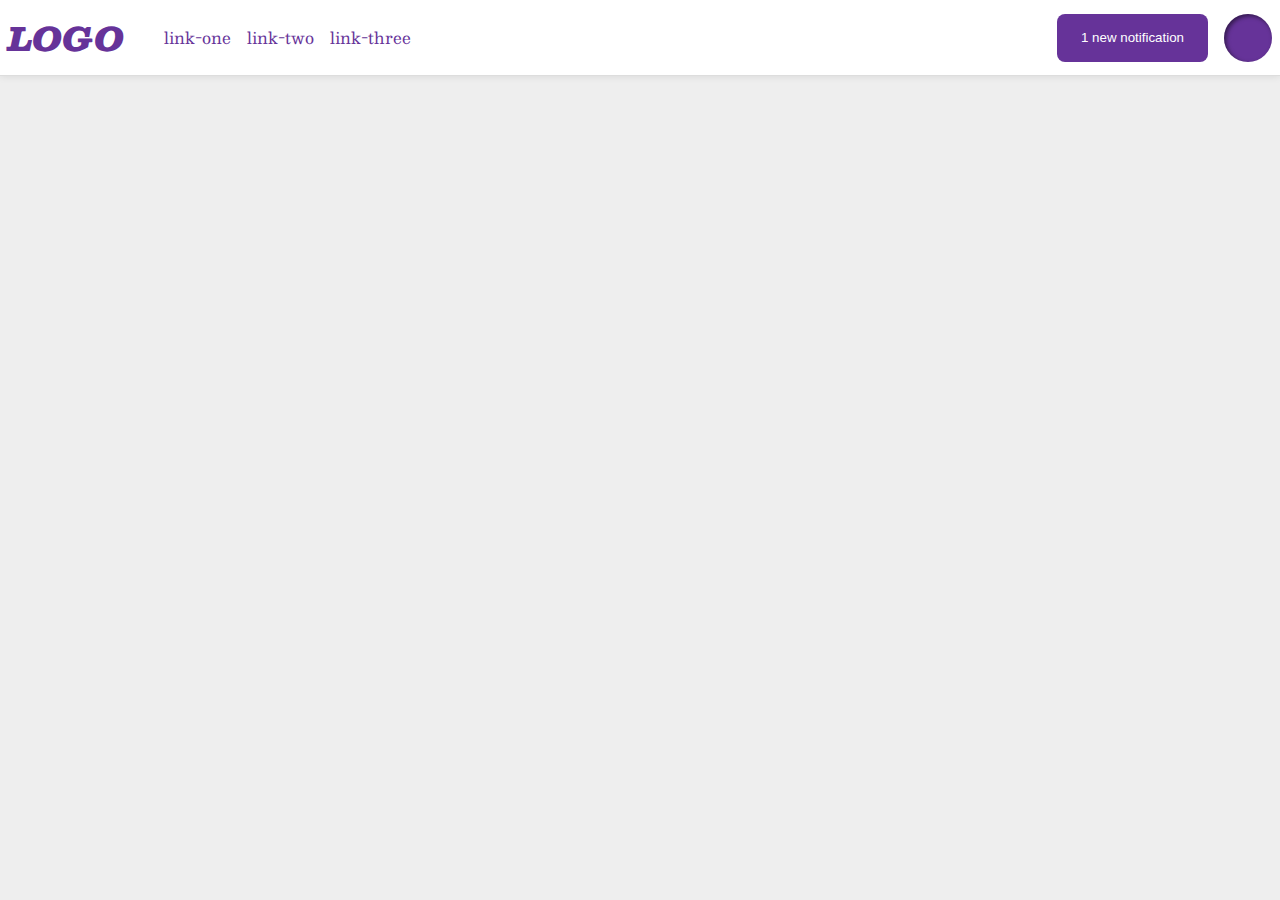
<file: flex/03-flex-header-2/index.html>
<!DOCTYPE html>
<html lang="en">
  <head>
    <meta charset="UTF-8">
    <meta http-equiv="X-UA-Compatible" content="IE=edge">
    <meta name="viewport" content="width=device-width, initial-scale=1.0">
    <title>Flex Header 2</title>
    <link rel="stylesheet" href="style.css">
  </head>
  <body>
    <div class="header">
      <div class="logo">
        LOGO
      </div>
      <ul class="links">
        <li><a href="https://google.com">link-one</a></li>
        <li><a href="https://google.com">link-two</a></li>
        <li><a href="https://google.com">link-three</a></li>
      </ul>
      <div class="right">
      <button class="notifications">
        1 new notification
      </button>
      <div class="profile-image"></div>
      </div>
      
    </div>
  </body>
</html>
</file>
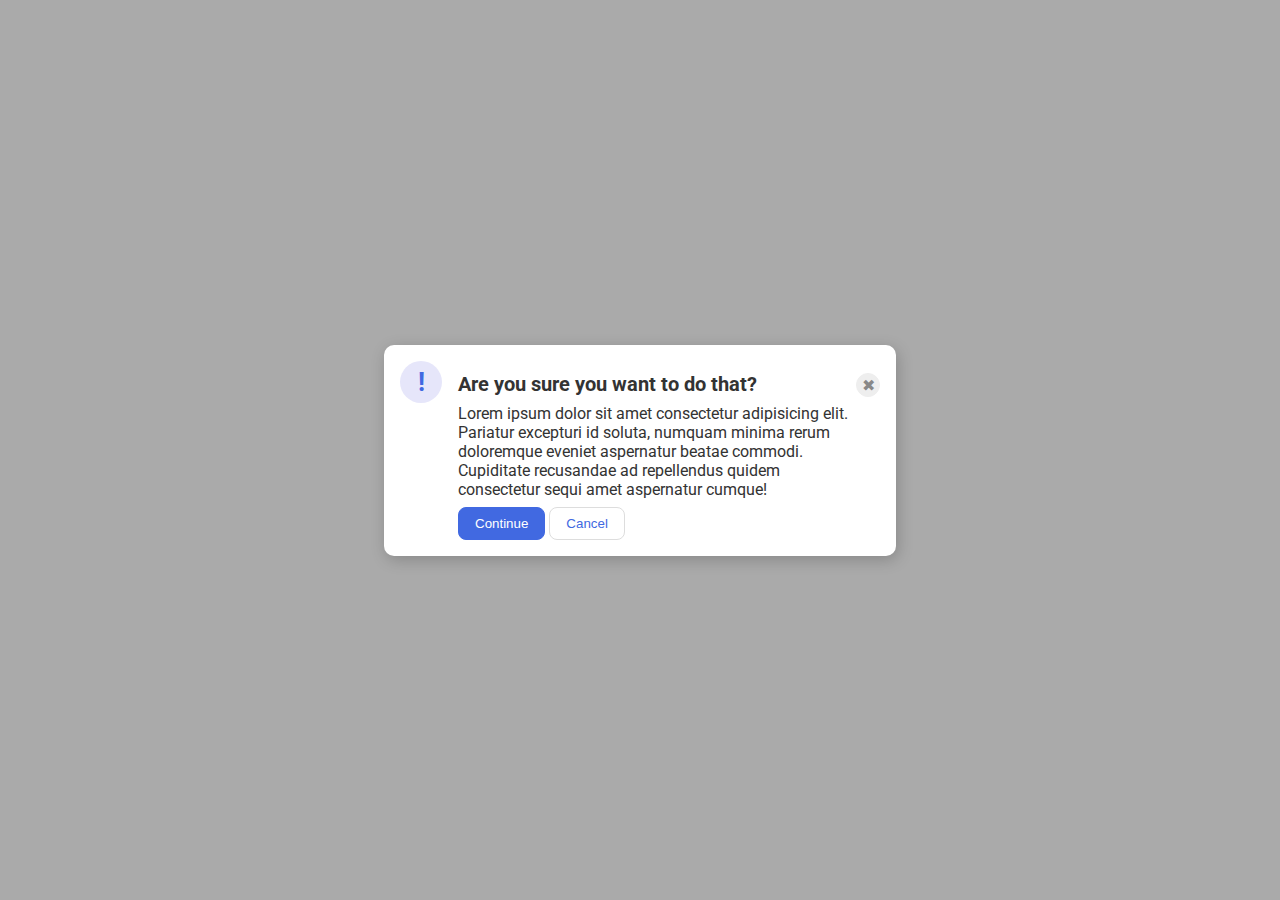
<file: flex/05-flex-modal/index.html>
<!DOCTYPE html>
<html lang="en">
  <head>
    <meta charset="UTF-8">
    <meta http-equiv="X-UA-Compatible" content="IE=edge">
    <meta name="viewport" content="width=device-width, initial-scale=1.0">
    <link rel="stylesheet" href="style.css">
    <title>Modal</title>
  </head>
  <body>
    <div class="modal">
      <div class="icon">!</div>
      <div class="middle">
      <div class="header">Are you sure you want to do that?</div>      
      <div class="text">Lorem ipsum dolor sit amet consectetur adipisicing elit. Pariatur excepturi id soluta, numquam minima rerum doloremque eveniet aspernatur beatae commodi. Cupiditate recusandae ad repellendus quidem consectetur sequi amet aspernatur cumque!</div>
      <div class="buttons">
      <button class="continue">Continue</button>
      <button class="cancel">Cancel</button>
      </div>
    </div>
      <button class="close-button">✖</button>
    </div>
  </body>
</html>
</file>
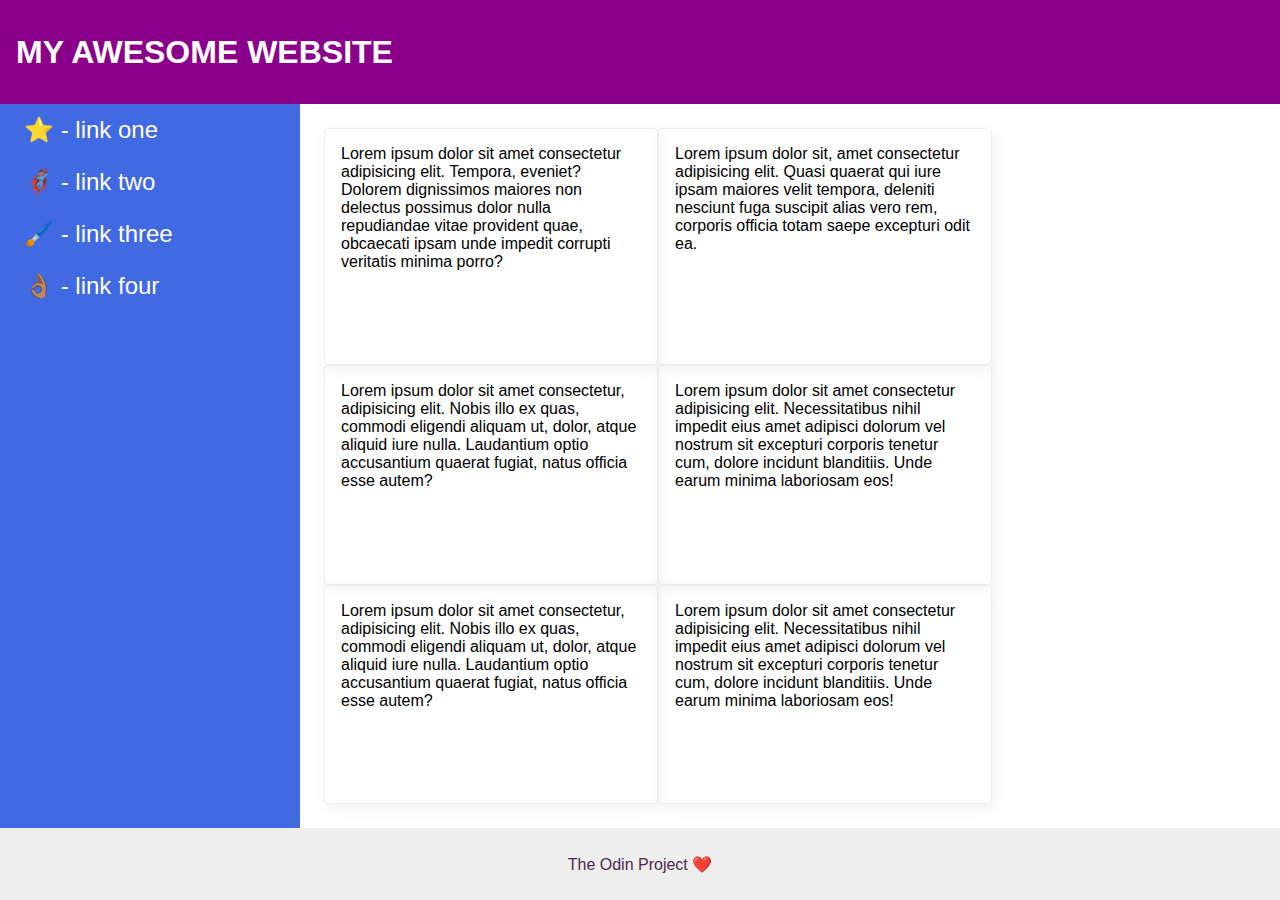
<file: flex/07-flex-layout-2/index.html>
<!DOCTYPE html>
<html lang="en">
  <head>
    <meta charset="UTF-8">
    <meta http-equiv="X-UA-Compatible" content="IE=edge">
    <meta name="viewport" content="width=device-width, initial-scale=1.0">
    <title>The Holy Grail</title>
    <link rel="stylesheet" href="style.css">
  </head>
  <body>
    <div class="header">
      MY AWESOME WEBSITE
    </div>
    <div class="middle">
    <div class="sidebar">
      <ul>
        <li><a href="#">⭐ - link one</a></li>
        <li><a href="#">🦸🏽‍♂️ - link two</a></li>
        <li><a href="#">🖌️ - link three</a></li>
        <li><a href="#">👌🏽 - link four</a></li>
      </ul>
    </div>
    <div class="cards">
    <div class="card">Lorem ipsum dolor sit amet consectetur adipisicing elit. Tempora, eveniet? Dolorem dignissimos maiores non delectus possimus dolor nulla repudiandae vitae provident quae, obcaecati ipsam unde impedit corrupti veritatis minima porro?</div>
    <div class="card">Lorem ipsum dolor sit, amet consectetur adipisicing elit. Quasi quaerat qui iure ipsam maiores velit tempora, deleniti nesciunt fuga suscipit alias vero rem, corporis officia totam saepe excepturi odit ea.</div>
    <div class="card">Lorem ipsum dolor sit amet consectetur, adipisicing elit. Nobis illo ex quas, commodi eligendi aliquam ut, dolor, atque aliquid iure nulla. Laudantium optio accusantium quaerat fugiat, natus officia esse autem?</div>
    <div class="card">Lorem ipsum dolor sit amet consectetur adipisicing elit. Necessitatibus nihil impedit eius amet adipisci dolorum vel nostrum sit excepturi corporis tenetur cum, dolore incidunt blanditiis. Unde earum minima laboriosam eos!</div>
    <div class="card">Lorem ipsum dolor sit amet consectetur, adipisicing elit. Nobis illo ex quas, commodi eligendi aliquam ut, dolor, atque aliquid iure nulla. Laudantium optio accusantium quaerat fugiat, natus officia esse autem?</div>
    <div class="card">Lorem ipsum dolor sit amet consectetur adipisicing elit. Necessitatibus nihil impedit eius amet adipisci dolorum vel nostrum sit excepturi corporis tenetur cum, dolore incidunt blanditiis. Unde earum minima laboriosam eos!</div>
    </div>
  </div>
    <div class="footer">
      The Odin Project ❤️
    </div>
  </body>
</html>
</file>
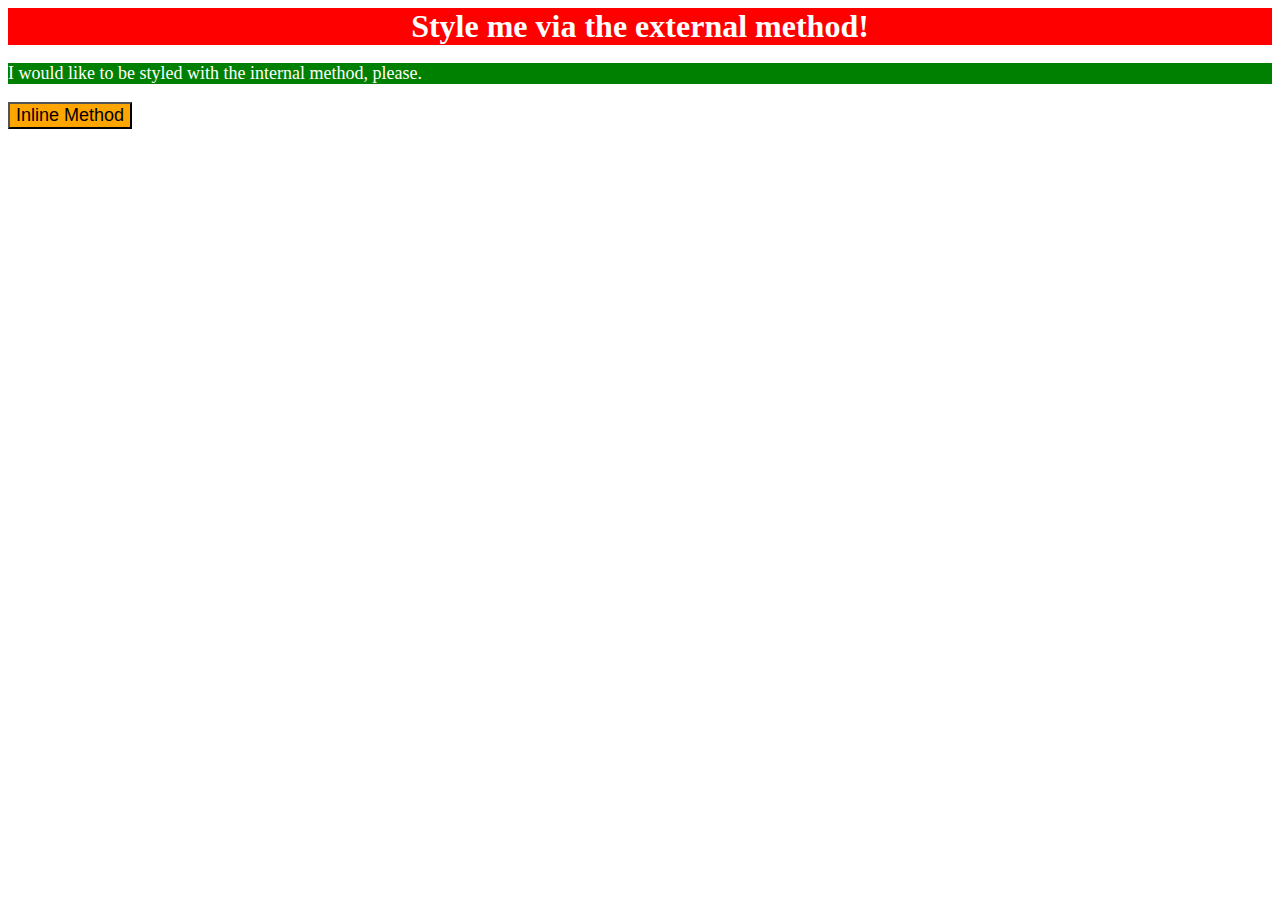
<file: foundations/01-css-methods/index.html>
<!DOCTYPE html>
<html lang="en">
  <head>
    <meta charset="UTF-8">
    <meta http-equiv="X-UA-Compatible" content="IE=edge">
    <meta name="viewport" content="width=device-width, initial-scale=1.0">
    <title>Methods for Adding CSS</title>
    <link rel="stylesheet" href="styles.css">
    <style>
      p{
        background-color: green;
        color: white;
        font-size: 18px;
      }
    </style>
  </head>
  <body>
    <div>Style me via the external method!</div>
    <p>I would like to be styled with the internal method, please.</p>
    <button style="background-color: orange;font-size:18px;">Inline Method</button>
  </body>
</html>
</file>
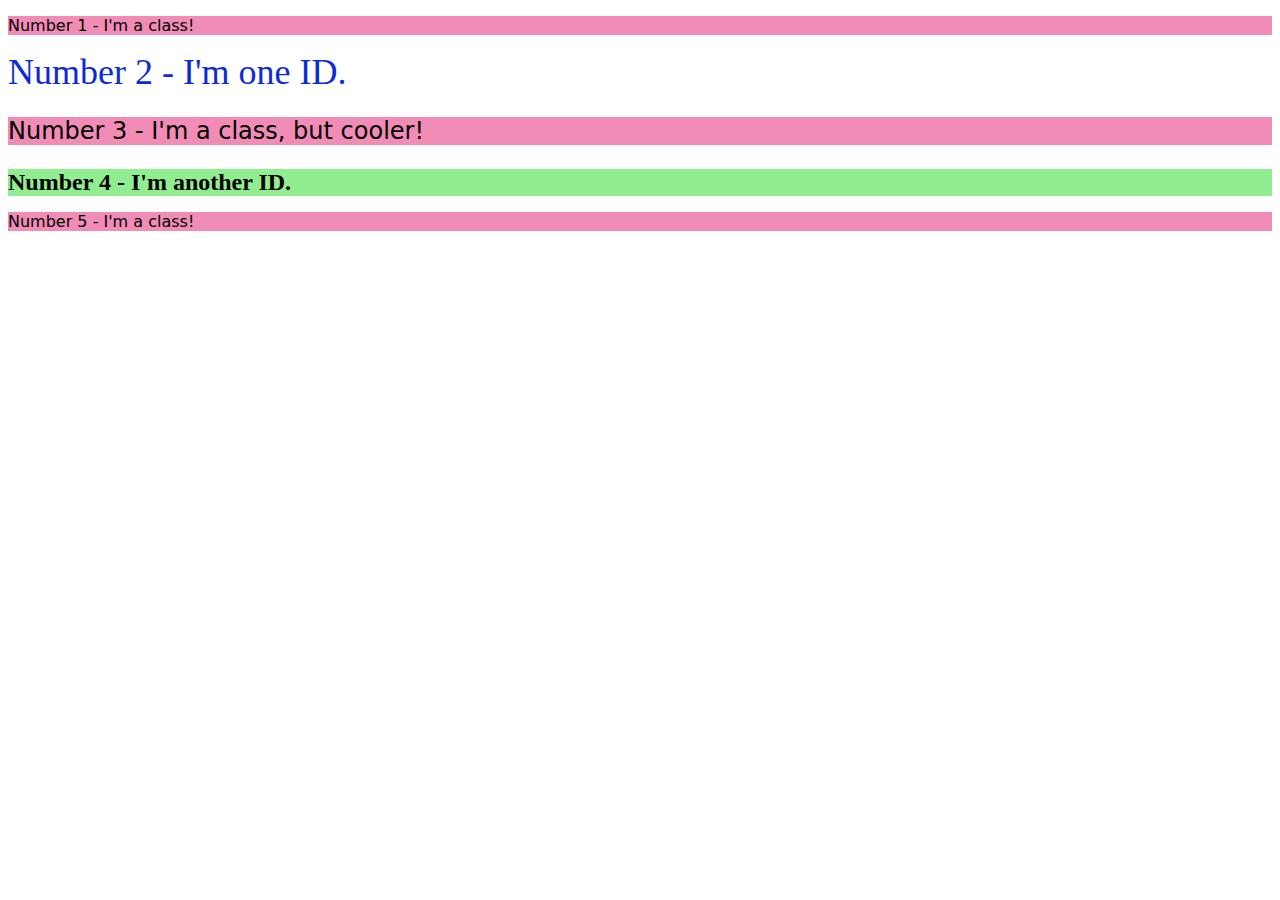
<file: foundations/02-class-id-selectors/index.html>
<!DOCTYPE html>
<html lang="en">
  <head>
    <meta charset="UTF-8">
    <meta http-equiv="X-UA-Compatible" content="IE=edge">
    <meta name="viewport" content="width=device-width, initial-scale=1.0">
    <title>Class and ID Selectors</title>
    <link rel="stylesheet" href="style.css">
  </head>
  <body>
    <p class="odd-numbered-elements">Number 1 - I'm a class!</p>
    <div id="number-2">Number 2 - I'm one ID.</div>
    <p class="odd-numbered-elements larger-size">Number 3 - I'm a class, but cooler!</p>
    <div class="larger-size" id="number-4">Number 4 - I'm another ID.</div>
    <p class="odd-numbered-elements">Number 5 - I'm a class!</p>
  </body>
</html>
</file>
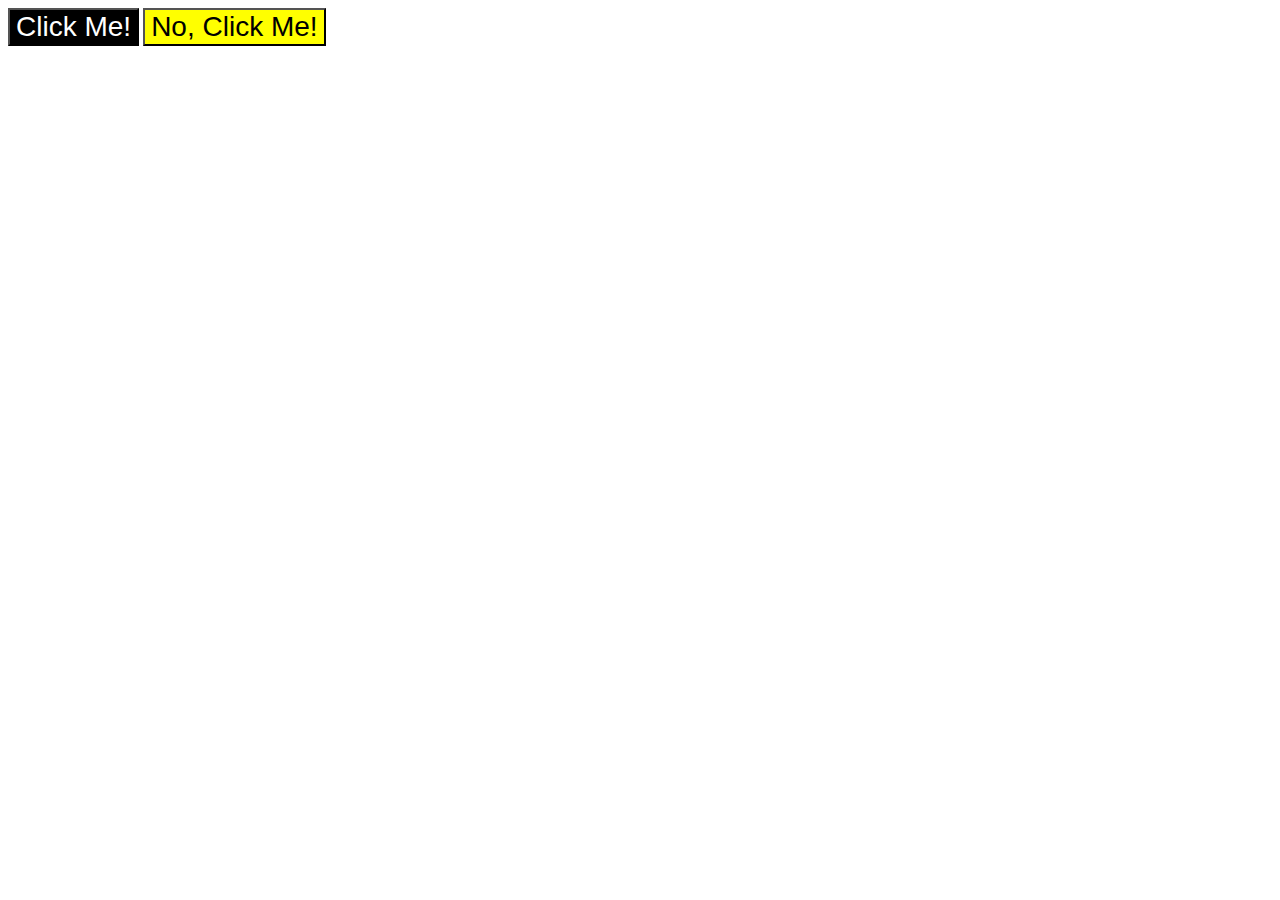
<file: foundations/03-grouping-selectors/index.html>
<!DOCTYPE html>
<html lang="en">
  <head>
    <meta charset="UTF-8">
    <meta http-equiv="X-UA-Compatible" content="IE=edge">
    <meta name="viewport" content="width=device-width, initial-scale=1.0">
    <title>Grouping Selectors</title>
    <link rel="stylesheet" href="style.css">
  </head>
  <body>
    <button class="first-button">Click Me!</button>
    <button class="second-button">No, Click Me!</button>
  </body>
</html>
</file>
<file: flex/03-flex-header-2/style.css>
/* this is some magical font-importing.  
you'll learn about it later. */
@import url('https://fonts.googleapis.com/css2?family=Besley:ital,wght@0,400;1,900&display=swap');

body {
  margin: 0;
  background: #eee;
  font-family: Besley, serif;
}

.header {
  background: white;
  border-bottom: 1px solid #ddd;
  box-shadow: 0 0 8px rgba(0,0,0,.1);
  display:flex;
  align-items: center;
  padding: 8px;
}

.profile-image {
  background: rebeccapurple;
  box-shadow: inset 2px 2px 4px rgba(0,0,0,.5);
  border-radius: 50%;
  width: 48px;
  height: 48px;
}

.logo {
  color: rebeccapurple;
  font-size: 32px;
  font-weight: 900;
  font-style: italic;
}

button {
  border: none;
  border-radius: 8px;
  background: rebeccapurple;
  color: white;
  padding: 8px 24px;
}

a {
  /* this removes the line under our links */
  text-decoration: none;
  color: rebeccapurple;
}

ul {
  list-style-type: none;
  display:flex;
  gap:16px;
}

.right {
  display:flex;
  margin-left:auto;
  gap:16px;
}
</file>
<file: flex/05-flex-modal/style.css>
@import url('https://fonts.googleapis.com/css2?family=Roboto:wght@400;700&display=swap');

html, body {
  height: 100%;
}

body {
  font-family: Roboto, sans-serif;
  margin: 0;
  background: #aaa;
  color: #333;
  /* I'll give you this one for free lol */
  display: flex;
  align-items: center;
  justify-content: center;
}

.modal {
  background: white;
  width: 480px;
  border-radius: 10px;
  box-shadow: 2px 4px 16px rgba(0,0,0,.2);
  display: flex;
  justify-content:space-between;
  padding: 16px;
  align-items: first baseline;
}

.icon {
  color: royalblue;
  font-size: 26px;
  font-weight: 700;
  background: lavender;
  width: 42px;
  height: 42px;
  border-radius: 50%;
  display: flex;
  align-items: center;
  justify-content: center;
  flex: 1 0 42px;
  margin-right: 16px;
}

.close-button {
  background: #eee;
  border-radius: 50%;
  color: #888;
  font-weight: 400;
  font-size: 16px;
  height: 24px;
  width: 24px;
  display: flex;
  align-items: center;
  justify-content: center;
  border: 1px solid #eee;
  padding: 0;
  flex: 1 0 24px;
}

button {
  cursor: pointer;
  padding: 8px 16px;
  border-radius: 8px;
}

button.continue {
  background: royalblue;
  border: 1px solid royalblue;
  color: white;
}

button.cancel {
  background: white;
  border: 1px solid #ddd;
  color: royalblue;
}


.middle {
  display: flex;
  flex-direction: column;
  gap: 8px;
}

.header {
  font-size: 20px;
  font-weight: bold;
}
</file>
<file: flex/07-flex-layout-2/style.css>
body {
  font-family: -apple-system, BlinkMacSystemFont, 'Segoe UI', Roboto, Oxygen, Ubuntu, Cantarell, 'Open Sans', 'Helvetica Neue', sans-serif;
  margin: 0;
  min-height: 100vh;
  display:flex;
  flex-direction: column;
  justify-content: space-between;
}

.header {
  height: 72px;
  background: darkmagenta;
  color: white;
  font-size: 32px;
  font-weight: 900;
  display: flex;
  align-items: center;
  padding: 16px;
}

.footer {
  height: 72px;
  background: #eee;
  color: rgb(77, 40, 77);
  display: flex;
  justify-content: center;
  align-items: center;
}

.sidebar {
  width: 300px;
  background: royalblue;
  box-sizing: border-box;
  flex-shrink: 0;
}

.card {
  border: 1px solid #eee;
  box-shadow: 2px 4px 16px rgba(0,0,0,.06);
  border-radius: 4px;
  
  padding: 16px;
  width: 300px;
}

.middle {
  display: flex;
  flex:1;
}

ul {
  list-style-type: none;
  display: flex;
  flex-direction: column;
  margin:0;
  padding:0;
}

li {
  padding: 12px;
}

a {
  text-decoration: none;
  font-size: 24px;
  color: white;
  margin:0;
  padding:12px;
}

.cards {
  padding: 24px;
  display: flex; 

  flex: auto;
  flex-wrap: wrap;  
}
</file>
<file: foundations/01-css-methods/styles.css>
div {
    background-color: red;
    color: white;
    font-size: 32px;
    text-align: center;
    font-weight: bold;
}
</file>
<file: foundations/02-class-id-selectors/style.css>
.odd-numbered-elements {
    background-color: rgb(241, 140, 182);
    font-family: Verdana,'Dejavu Sans',serif

}

.larger-size {
    font-size: 24px;
}

#number-2 {
    color: rgb(12, 43, 214);
    font-size: 36px;
}

#number-4 {
    background-color: lightgreen;
    font-weight: bold;
}
</file>
<file: foundations/03-grouping-selectors/style.css>
.first-button,
.second-button {
    font-size: 28px;
    font-family: 'Helvetica','Times New Roman',sans-serif;
}

.first-button {
    background-color: black;
    color: white;
}

.second-button {
    background-color: yellow;
}
</file>
